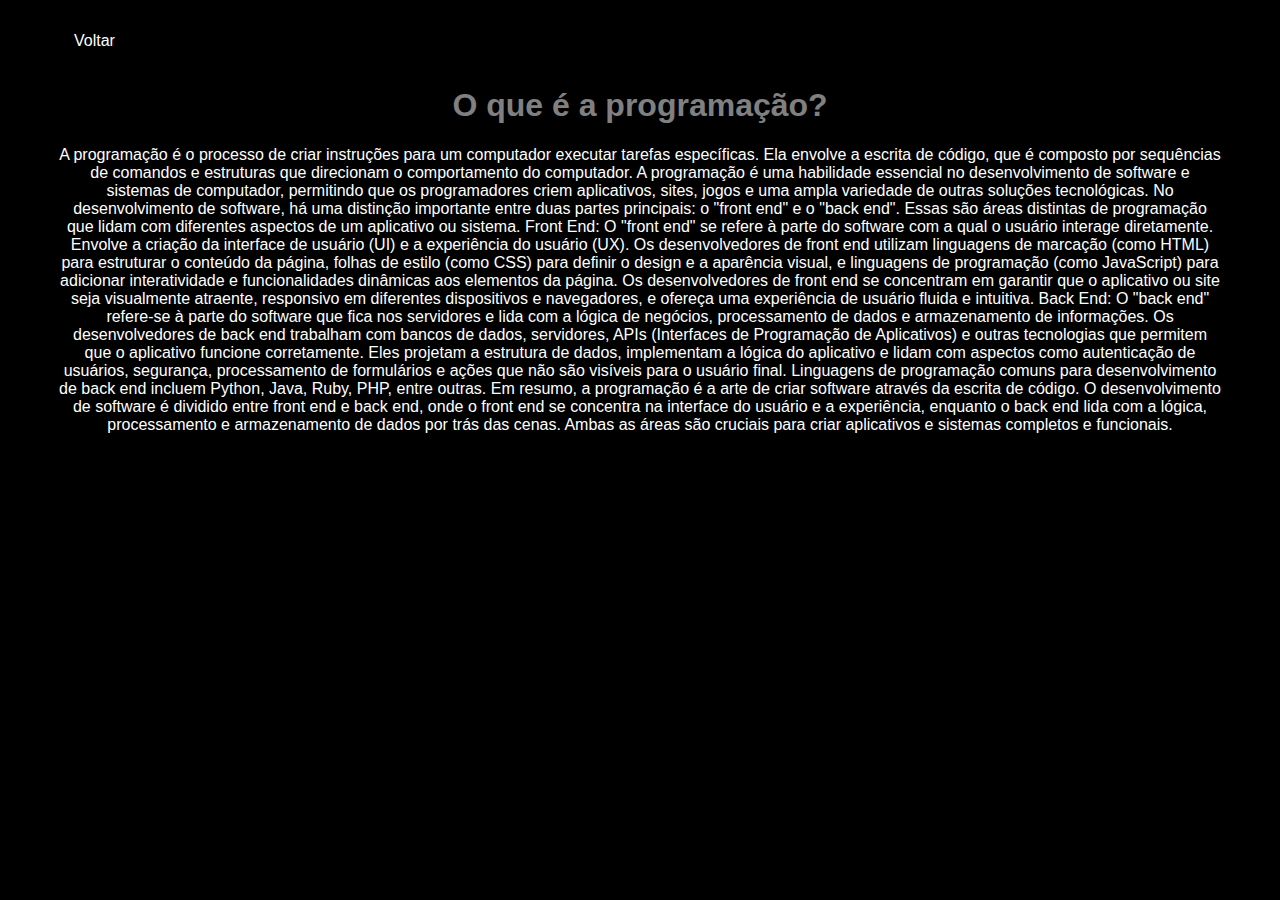
<file: Programação.html>
<!DOCTYPE html>
<html lang="en">

    <head>
        <meta charset="UTF-8">
        <meta http-equiv="X-UA-Compatible" content="IE=edge">
        <meta name="viewport" content="width=device-width, initial-scale=1.0">
        <title>Contact</title>
        <link rel="stylesheet" href="index.css">
    </head>

    <body>
        <div class="container">
            <nav>
                <ul>
                    <li>
                        <a href="index.html">Voltar</a>
                </ul>
            </nav>

            <header class="center">
                <h1>O que é a programação?</h1>
                <p>A programação é o processo de criar instruções para um computador executar tarefas específicas.
                    Ela envolve a escrita de código, que é composto por sequências de comandos e estruturas que direcionam o comportamento do computador.
                    A programação é uma habilidade essencial no desenvolvimento de software e sistemas de computador, permitindo que os programadores criem aplicativos, sites, jogos e uma ampla variedade de outras soluções tecnológicas.
                    
                    No desenvolvimento de software, há uma distinção importante entre duas partes principais: o "front end" e o "back end". 
                    Essas são áreas distintas de programação que lidam com diferentes aspectos de um aplicativo ou sistema.
                    
                    Front End:
                    O "front end" se refere à parte do software com a qual o usuário interage diretamente.
                    Envolve a criação da interface de usuário (UI) e a experiência do usuário (UX).
                    Os desenvolvedores de front end utilizam linguagens de marcação (como HTML) para estruturar o conteúdo da página, folhas de estilo (como CSS) 
                    para definir o design e a aparência visual, e linguagens de programação (como JavaScript) para adicionar interatividade e funcionalidades dinâmicas aos elementos da página.
                    Os desenvolvedores de front end se concentram em garantir que o aplicativo ou site seja visualmente atraente, responsivo em diferentes dispositivos e navegadores, e ofereça uma experiência de usuário fluida e intuitiva.
                    
                    Back End:
                    O "back end" refere-se à parte do software que fica nos servidores e lida com a lógica de negócios, processamento de dados e armazenamento de informações. 
                    Os desenvolvedores de back end trabalham com bancos de dados, servidores, APIs (Interfaces de Programação de Aplicativos) e outras tecnologias que permitem que o aplicativo funcione corretamente.
                    Eles projetam a estrutura de dados, implementam a lógica do aplicativo e lidam com aspectos como autenticação de usuários, segurança, processamento de formulários e ações que não são visíveis para o usuário final. 
                    Linguagens de programação comuns para desenvolvimento de back end incluem Python, Java, Ruby, PHP, entre outras.
                    
                    Em resumo, a programação é a arte de criar software através da escrita de código. O desenvolvimento de software é dividido entre front end e back end,
                    onde o front end se concentra na interface do usuário e a experiência, enquanto o back end lida com a lógica, processamento e armazenamento de dados por trás das cenas. 
                    Ambas as áreas são cruciais para criar aplicativos e sistemas completos e funcionais.</p>
            </header>
        </div>
    </body
</file>
<file: index.css>
body {
    color: white;
    background-color: black;
    font-family: Arial, Helvetica, sans-serif;
}
ul {
    display: flex;
    justify-content: space-between;
    list-style-type: none;
    align-items: center;
    padding: 16px;


}

a{
    color: white;
    text-decoration: none;
}

header img {

width: 200px;
height: 200px;
border-radius: 50%;
border: 5px solid gray;
}
.center {
    text-align: center;

}
h1 {
    color: gray;
}

footer img {
    width: 40px;
    height: 40px;
}
footer {
    display: flex;
    justify-content: center;
}
footer a {
    margin: 20px;
    text-align: center;
}
footer p {
    margin-top: 2px;
}
.container {
    padding: 0px 50px;
}
nav a:hover {
    color: gray;
}
</file>
